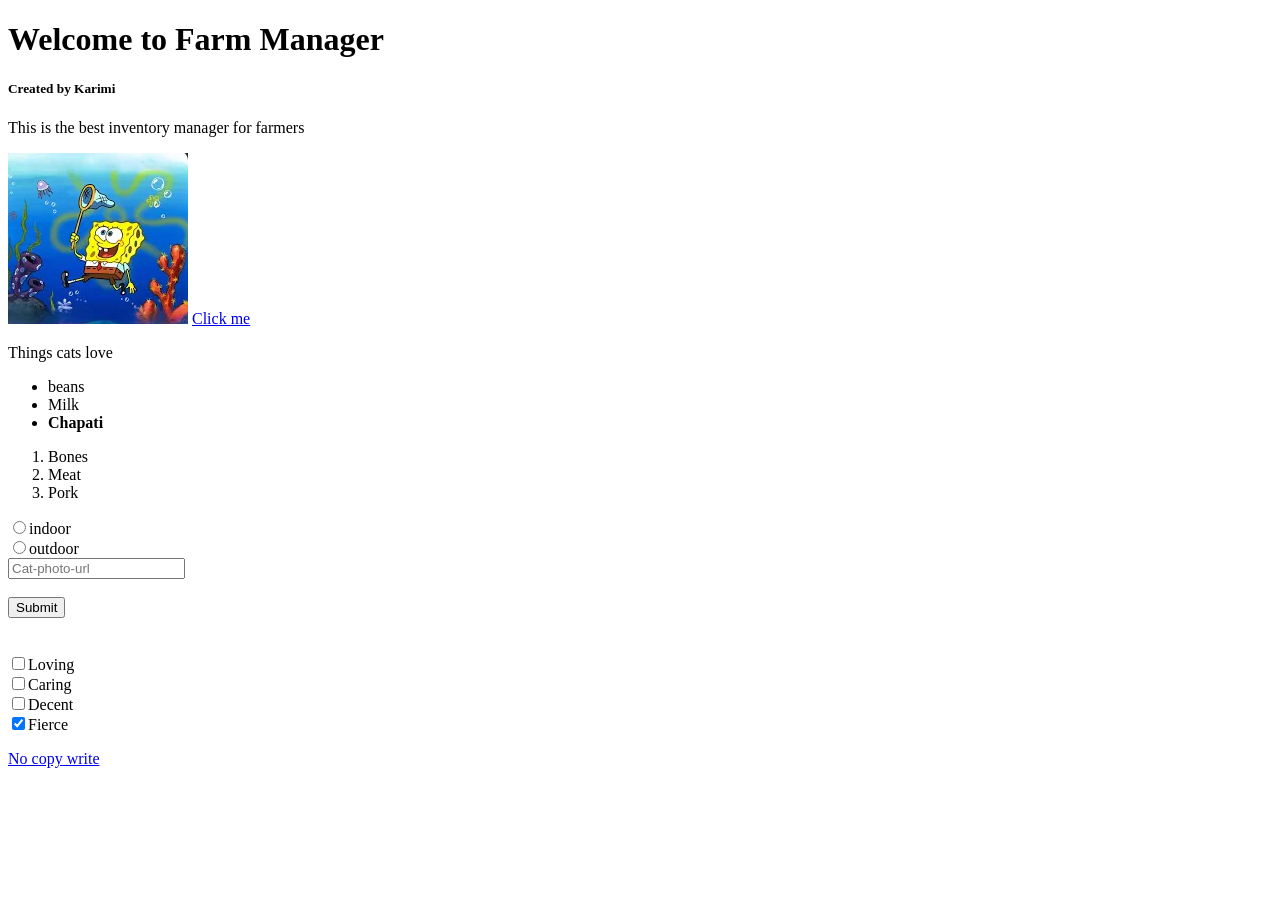
<file: index.html>
<!DOCTYPE html>
<html>
<head> <title> Farmers Hub</title></head>
<body>
    <h1> Welcome to Farm Manager</h1>
    <h5> Created by Karimi</h5>
    <!-- Paragraph one-->
     <main>
    <p> This is the best inventory manager for farmers</p>
    <img src="photos/spongebob.png" alt="This is a spongebob">
    <a href="https://catphotos.com" target="_blank">Click me</a>
    <p>Things cats love</p>
    <ul>
        <li> beans</li>
        <li>Milk</li>
        <li> <strong> Chapati</strong></li>
    </ul>
    <ol>
        <li>Bones</li>
        <li>Meat</li>
        <li>Pork </li>
    </ol>
    <form action="/submit-cat-photo">
        <label for="indoor"><input type="radio" name = indoor-outdoor id="Indoor">indoor</label>
        <br>
        <label for="outdoor"><input type="radio" name = indoor-outdoor id="Outdoor">outdoor</label>
        <br>
        <input type="text" placeholder="Cat-photo-url" required>
        <br>
        <br> 
        <button type="submit">Submit</button>
        <br>
        <br>
        <br>
        <label for ="loving"><input type="checkbox" name="Personality">Loving </label>
        <br>
        <label for="caring"><input type="checkbox" name="Personality">Caring</label>
        <br>
        <label for="decent"><input type="checkbox" name="Personality">Decent</label>
        <br>
        <label><input type="checkbox" name="Personality" checked>Fierce</label>
    </form>

    <div>
        
    </div>
    
    </main>
    <footer>
        <a href="https://google.com">
        <p> No copy write </p>
    </footer>
</body>
</html>
</file>
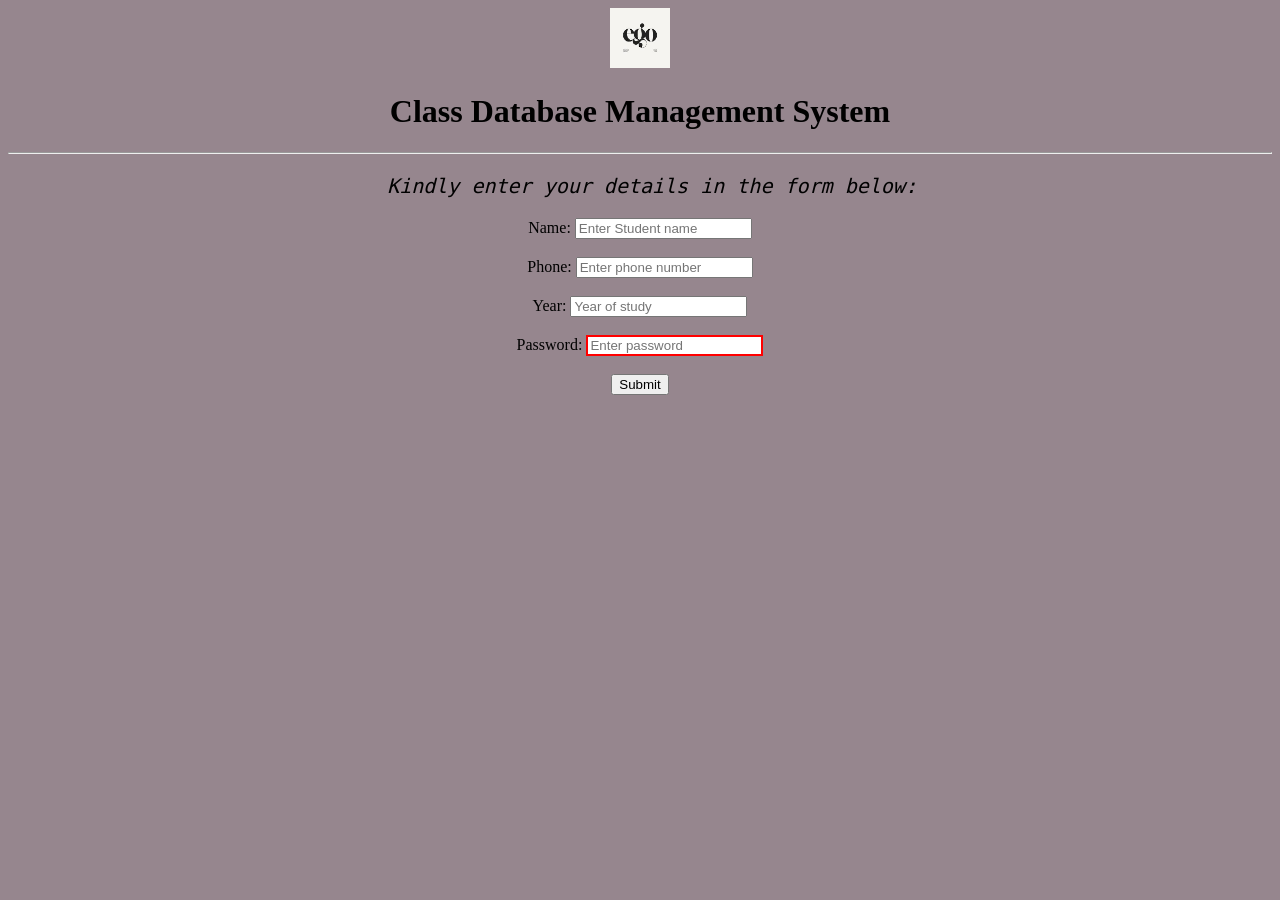
<file: teachprg/index.html>
<!DOCTYPE html>
<html>
     <head>
          <link rel="stylesheet" href="style.css">
          <title>Full stack web dev</title>
     </head>
     <body style="background:rgb(150, 134, 142); font-family:serif; text-align:center ">
          <img src="../photos/ego_logo.jpg"  width="60px">

          <h1> <strong>Class Database Management System</strong></h1>
          <hr>
          <pre style="font-size:20px"> <em> Kindly enter your details in the form below:</em></pre>


          <form action="server.php" method="post">
               <label for="Name">Name: </label>
               <input type="text" name="Name" id="Name" placeholder="Enter Student name" required>
                 <br>
               <br>
     
               <label for="Phone">Phone: </label>
               <input type="tel" name="Phone" id="Phone" placeholder="Enter phone number" required>

               <br>
               <br>

               <label for="Year">Year: </label>
               <input type="text" name="Year" id="year" placeholder="Year of study" required maxlength="4" minlength="4">

                 <br>
               <br>

               <label for="Password">Password: </label>
               <input type="password" name="Password" id="password" placeholder="Enter password">

                 <br>
               <br>

               <button type="submit">Submit</button>


          </form>




          
     </body>

</html>
</file>
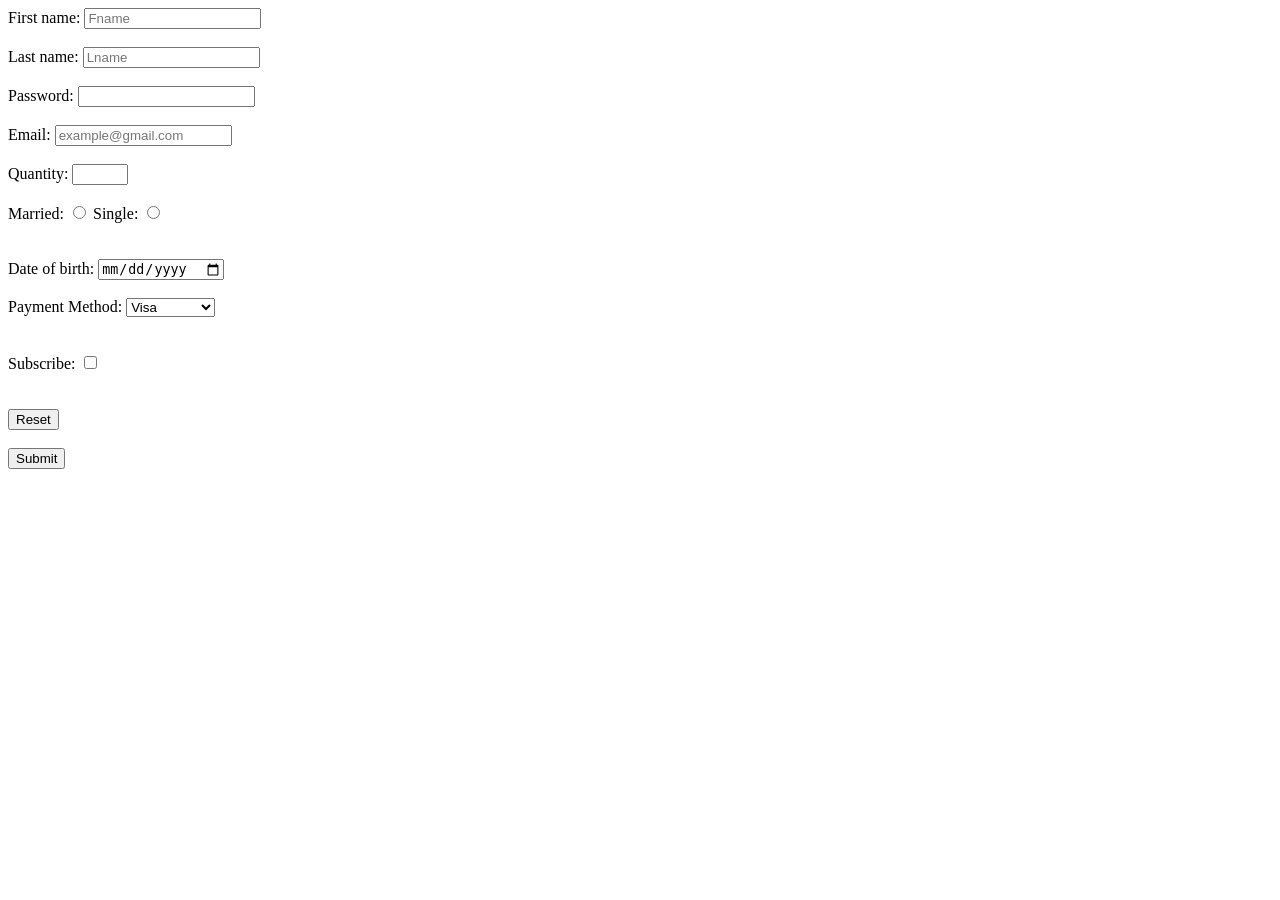
<file: forms.html>
<!DOCTYPE html>
<html>
    <head>
        <title>
            Form trials
        </title>
    </head>
<body>
    <form  >
        <div>
        <label for="fname">First name: </label>
        <input type="text" id =fname name="fname" placeholder="Fname" required>
        </div>

        <br>
    
        <div>
        <label for="lname" >Last name: </label>
        <input type="text" id="fname" placeholder="Lname" required>
        </div>

        <br>
        
        
        <label for="passwords">Password: </label>
        <input type="Password" id="pass"  name="pass" maxlength="12">
        <br>

        <br>
        <label for="email">Email: </label>
        <input type="email"id="email" name="email" placeholder="example@gmail.com">
        <br>
        <br>

        <label for="quantity">Quantity: </label>
        <input type="number" name="quantity" id="quantity" min="0" max="100" value=1S>

        <br>
        <br>
        <div>
            <label for="Married">Married: </label>
            <input type="radio" name="marital">
           
            <label for="Single">Single: </label>
            <input type="radio" name="marital">

        </div>
        <br>
        <br>

        <label for="dob">Date of birth: </label>
        <input type="date" id="dob" name="dob">
        <br>
        <br>

        <div>
            
            <label>Payment Method: </label>
            <select id="Payment" name="Payment">
                <option>Visa</option>
                <option>Mastercard</option>
                <option>Cash</option>
            </select>
        </div>
        <br>
        <br>
        <div>
            <label for="Subscribe">Subscribe: </label>
            <input type="checkbox" id="subs" name="subs">
        </div>
        <br>
        <br>
        <div>
            <input type="reset">
        </div>

        
        <br>
        <div>
            <input type="submit">
        </div>
        <br>

        

    </form>
</body>
</html>
</file>
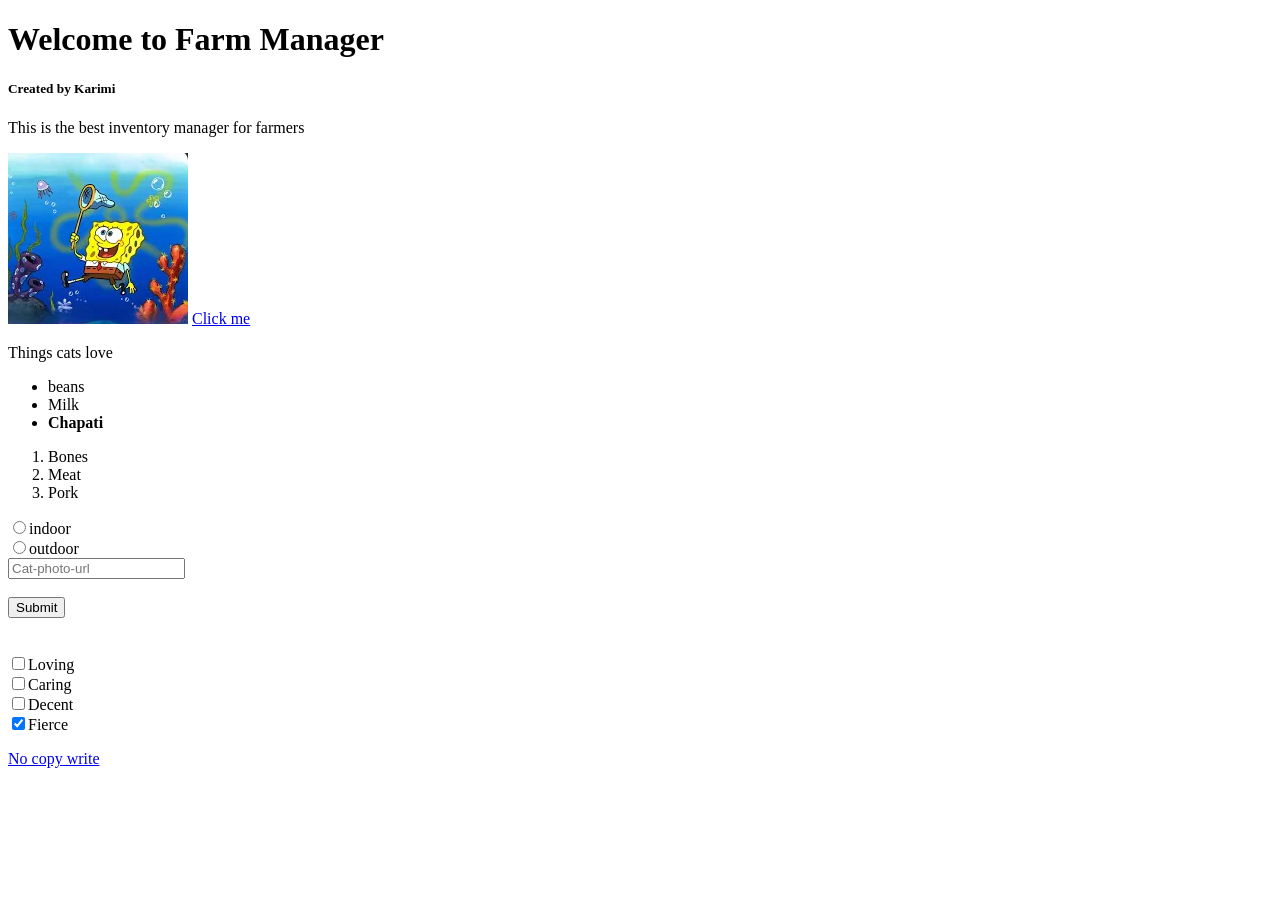
<file: item.html>
<!DOCTYPE html>
<html lang="en">
<head> <title> Farmers Hub</title></head>
<body>
    <h1> Welcome to Farm Manager</h1>
    <h5> Created by Karimi</h5>
    <!-- Paragraph one-->
     <main>
    <p> This is the best inventory manager for farmers</p>
    <img src="photos/spongebob.png" alt="This is a spongebob">
    <a href="https://catphotos.com" target="_blank">Click me</a>
    <p>Things cats love</p>
    <ul>
        <li> beans</li>
        <li>Milk</li>
        <li> <strong> Chapati</strong></li>
    </ul>
    <ol>
        <li>Bones</li>
        <li>Meat</li>
        <li>Pork </li>
    </ol>
    <form action="/submit-cat-photo">
        <label for="indoor"><input type="radio" name = indoor-outdoor id="Indoor">indoor</label>
        <br>
        <label for="outdoor"><input type="radio" name = indoor-outdoor id="Outdoor">outdoor</label>
        <br>
        <input type="text" placeholder="Cat-photo-url" required>
        <br>
        <br> 
        <button type="submit">Submit</button>
        <br>
        <br>
        <br>
        <label for ="loving"><input type="checkbox" name="Personality">Loving </label>
        <br>
        <label for="caring"><input type="checkbox" name="Personality">Caring</label>
        <br>
        <label for="decent"><input type="checkbox" name="Personality">Decent</label>
        <br>
        <label><input type="checkbox" name="Personality" checked>Fierce</label>
    </form>

    <div>
        
    </div>
    
    </main>
    <footer>
        <a href="https://google.com">
        <p> No copy write </p>
    </footer>
</body>
</html>
</file>
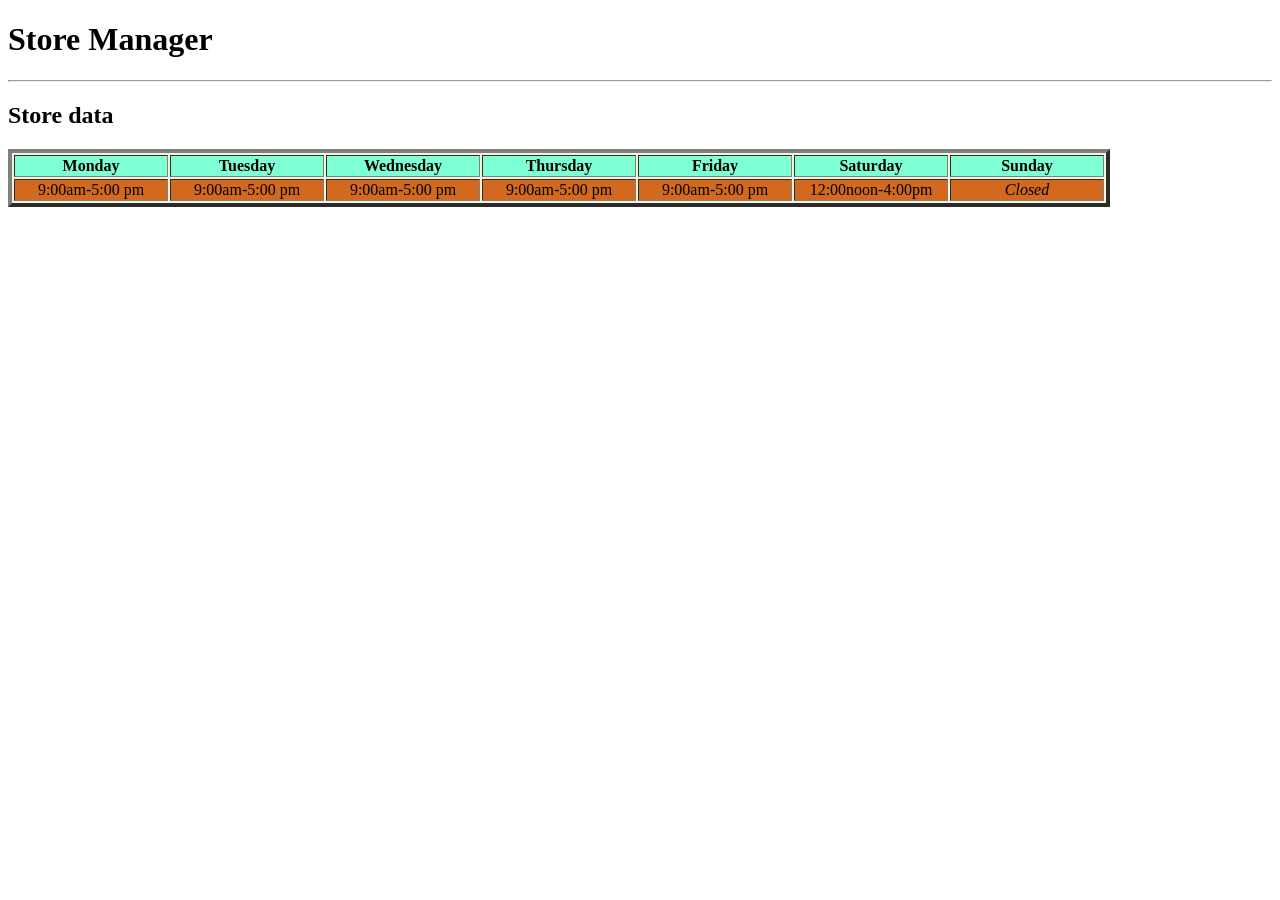
<file: tables.html>
<!DOCTYPE html>
<html>
    <head>
        <title>Tables in html</title>
    </head>
<body>
    <h1>Store Manager</h1>
    <hr>
    <h2>Store data</h2>
    <table border="4" style="background-color:beige">
        <tr style="background-color:aquamarine">
            <th width="150">Monday</th>
            <th width="150">Tuesday</th>
            <th width="150">Wednesday</th>
            <th width="150" >Thursday</th>
            <th width="150">Friday</th>
            <th width="150">Saturday</th>
            <th width="150">Sunday</th>
        </tr>
        <tr align="center" style="background-color:chocolate">
            <td>9:00am-5:00 pm</td>
            <td>9:00am-5:00 pm</td>
            <td>9:00am-5:00 pm</td>
            <td>9:00am-5:00 pm</td>
            <td>9:00am-5:00 pm</td>
            <td>12:00noon-4:00pm</td>
            <td><em>Closed</em></td>
        </tr>
    </table>
</body>
    

</html>
</file>
<file: teachprg/style.css>
h2{
    text-align: center;
    color:rgb(4, 5, 8);
    font-family:'Times new roman',Times, serif;

}

.underlined-text {
    border-bottom: 2px solid pink;
    background-color:rgb(154, 112, 112)
}

p{
    font: size 20px;
    
}

#password {
    border: 2px solid red;
}
</file>
